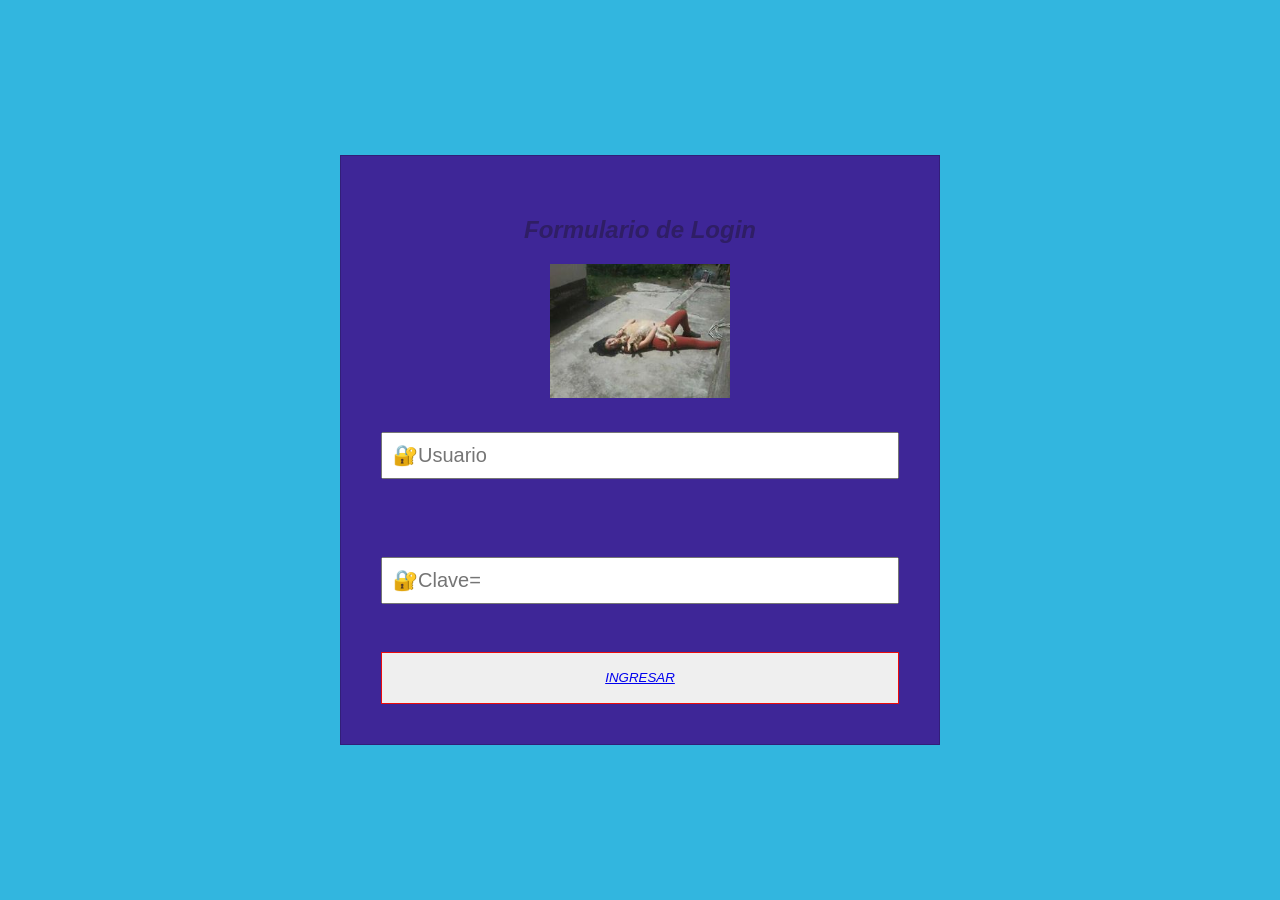
<file: funciones/index.html>
<!DOCTYPE html>
<html lang="en">
<head>
    <meta charset="UTF-8">
    <meta name="viewport" content="width=device-width, initial-scale=1.0">
    <meta http-equiv="X-UA-Compatible" content="ie=edge">
    <title>Formulario Login</title>
    <link rel="stylesheet" href="css1/estilos2login.css">
</head>
<body>
    <form action="">
       <i> <h2>Formulario de Login</h2></i>
        <center><img src="portafoliofinal/images/sary.jpg" alt="500" width="180" ></center>
        <input type="text" placeholder="&#128272;Usuario" name="usuario"><br>
        <input type="password" placeholder="&#128272;Clave=" name="clave" ><br>
        <button type="submit" ><a href="portafoliofinal/index2.html "</a> INGRESAR</button> 
          </form>
</body>
</html>
</file>
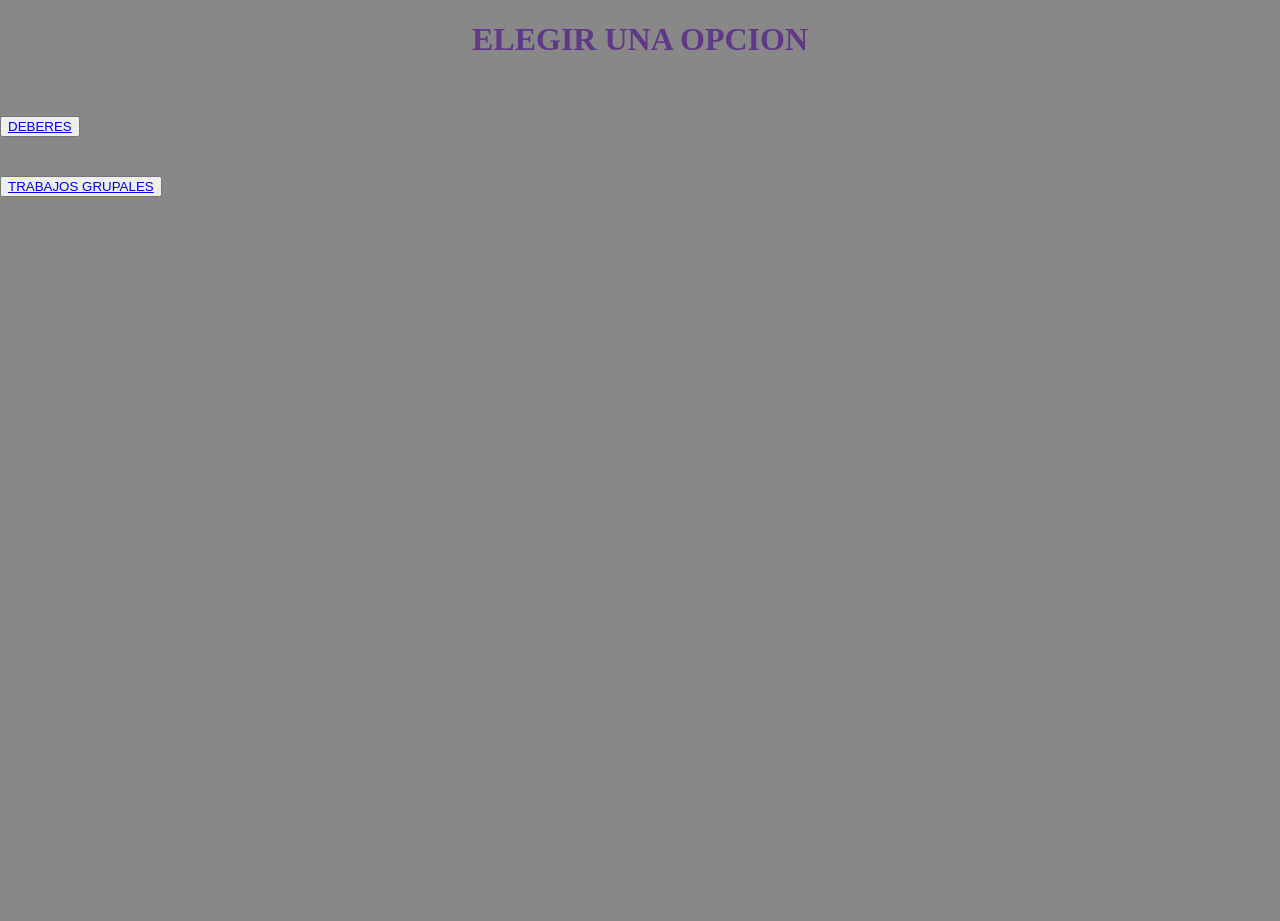
<file: funciones/portafoliofinal/aplicamoviles.html>
<!DOCTYPE html>
<html lang="en">

<head>
    <meta charset="UTF-8">
    <meta name="viewport" content="width=device-width, initial-scale=1.0">
    <meta http-equiv="X-UA-Compatible" content="ie=edge">
    <link rel="stylesheet" href="css/aplicaciones.css">
    <title>Aplicaciones Moviles</title>
</head>

<body>
    <form action="" class="formbox"></form>
    <h1 class="form-title">ELEGIR UNA OPCION</h1><br>
<br>

    <button type="submit"><a href="file:///C:/Users/PERSONAL/Desktop/proyectoFinal/portafoliofinal/deberes/registro.html" </a>
            DEBERES</button> <br>
            <h1></h1>
            <br>
     <button type="submit"><a href="file:///C:/Users/PERSONAL/Desktop/proyectoFinal/portafoliofinal/deberes/registro.html" </a>
                    TRABAJOS GRUPALES</button> <br>


</body>

</html>
</file>
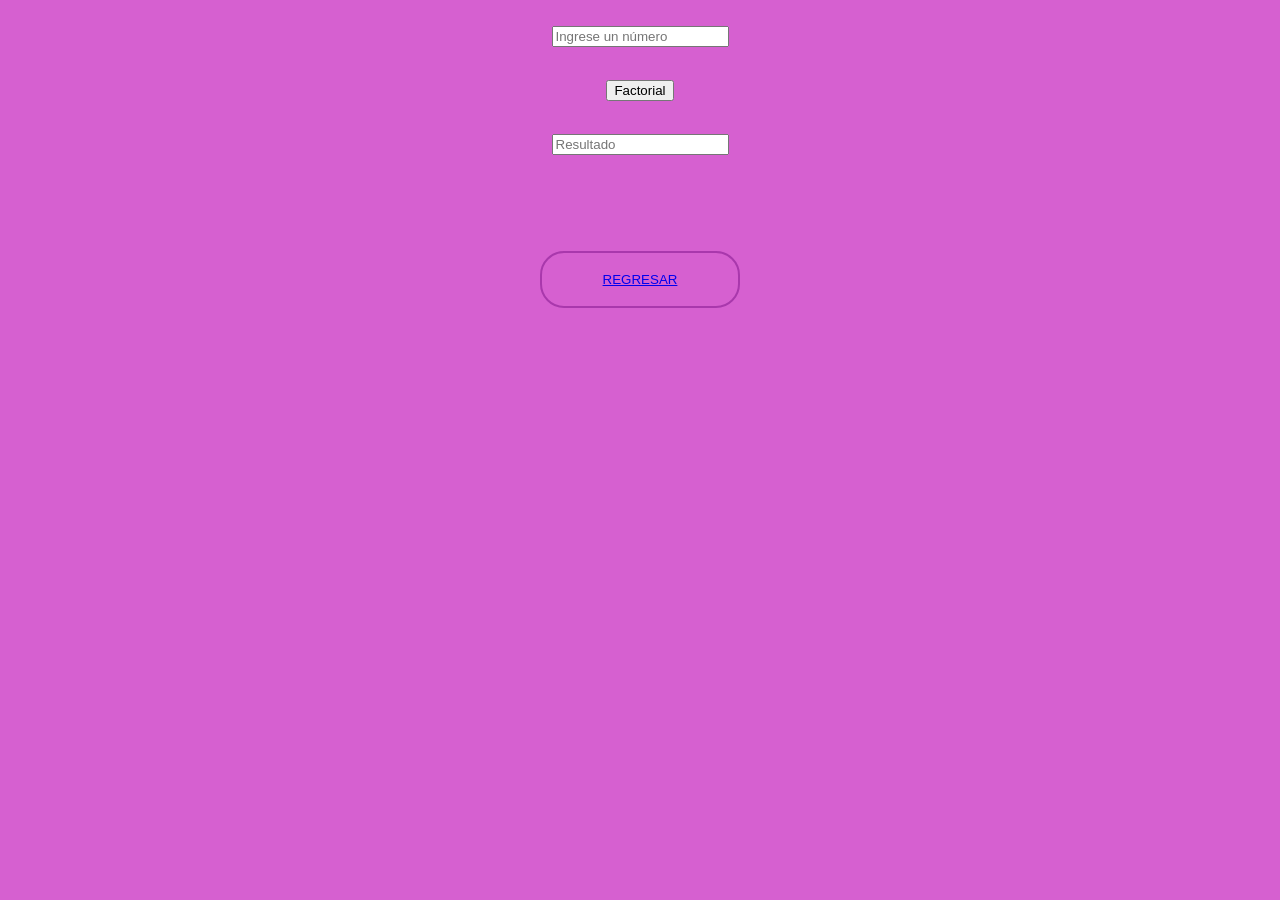
<file: funciones/portafoliofinal/deberes/deber1apli.html>
<!DOCTYPE html>
<html lang="en">
<head>
    <meta charset="UTF-8">
    <meta name="viewport" content="width=device-width, initial-scale=1.0">
    <meta http-equiv="X-UA-Compatible" content="ie=edge">
    <title>Document</title>
    <link rel="stylesheet" href="factorial.css">
    <script src="factorial.js"></script>
</head>
<body>
    
    <h2>
        <form action="" method="" name="miform">  
                <center>  
                <input type="text" name="numero" placeholder="Ingrese un número" />  
                <BR><BR> 
                    <input type="button" value="Factorial" Onclick="factorial(this.form);" />  
                    <BR><BR> 
                <input type="text" name="resultado" placeholder="Resultado" readonly="readonly" />  
                 
                </center>  
            </form>  

            <br>
            <br>
            <br>
            <button type="submit" ><a href="registro.html"</a> REGRESAR</button><br>
     
            </h2>
</body>
</html>
</file>
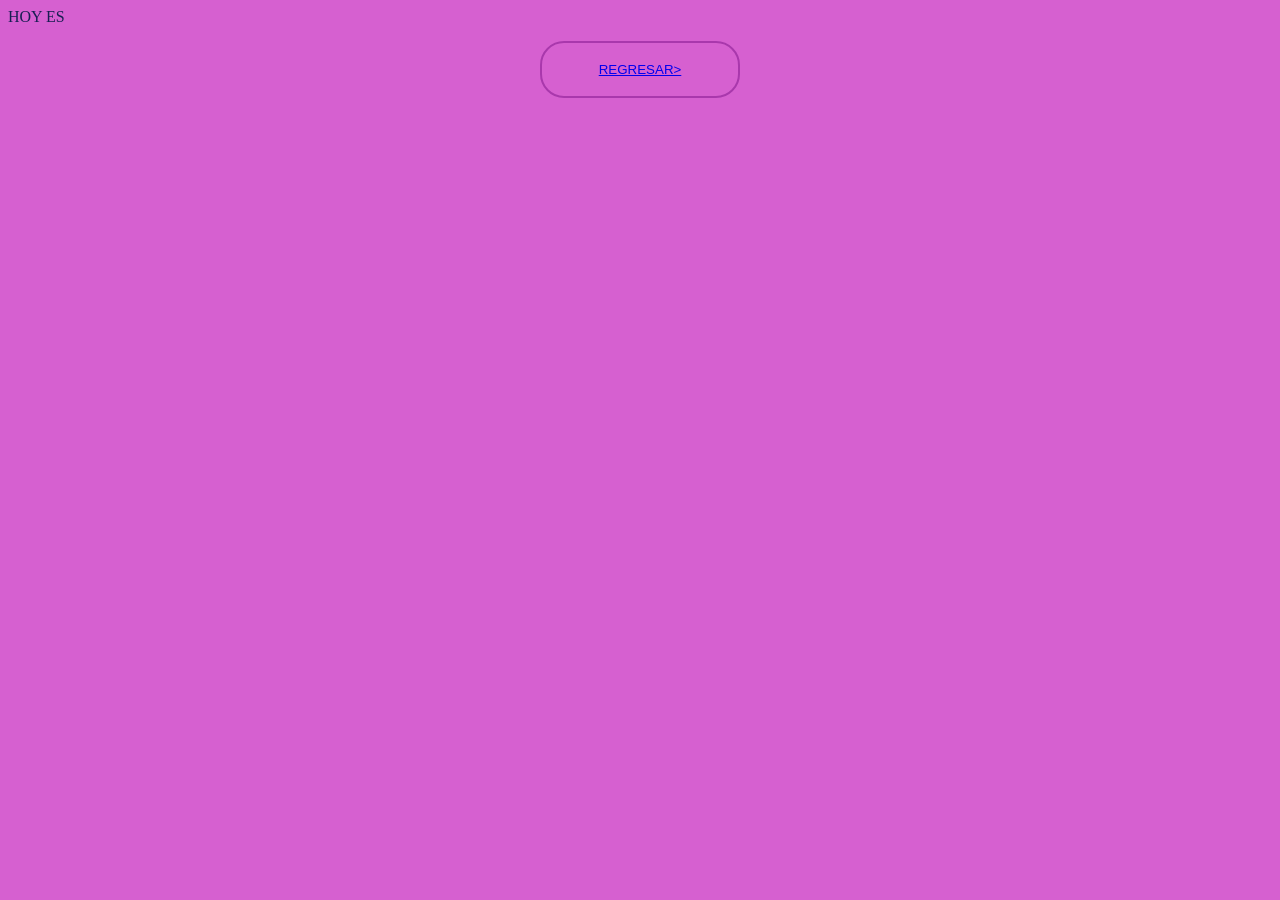
<file: funciones/portafoliofinal/deberes/fechaactual.html>
<!DOCTYPE html>
<html lang="en">
<head>
    <meta charset="UTF-8">
    <meta name="viewport" content="width=device-width, initial-scale=1.0">
    <meta http-equiv="X-UA-Compatible" content="ie=edge">
    <link rel="stylesheet" href="fechaactual.css">
    <title>Fecha Actual</title>
</head>
<body>
     HOY ES
        <script src="sumas.js"> </script>
            <button type="submit" ><a href="registro.html"</a> REGRESAR></button>

            <script>

           function fechaActual(){
    var fecha = new Date();
    document.write("hoy es:" + fecha.getDate() + '/' + (fecha.getMonth() + l)+'/'+  fecha.getUTCFullYear());
b
           }


</script>
</body>
</html>
</file>
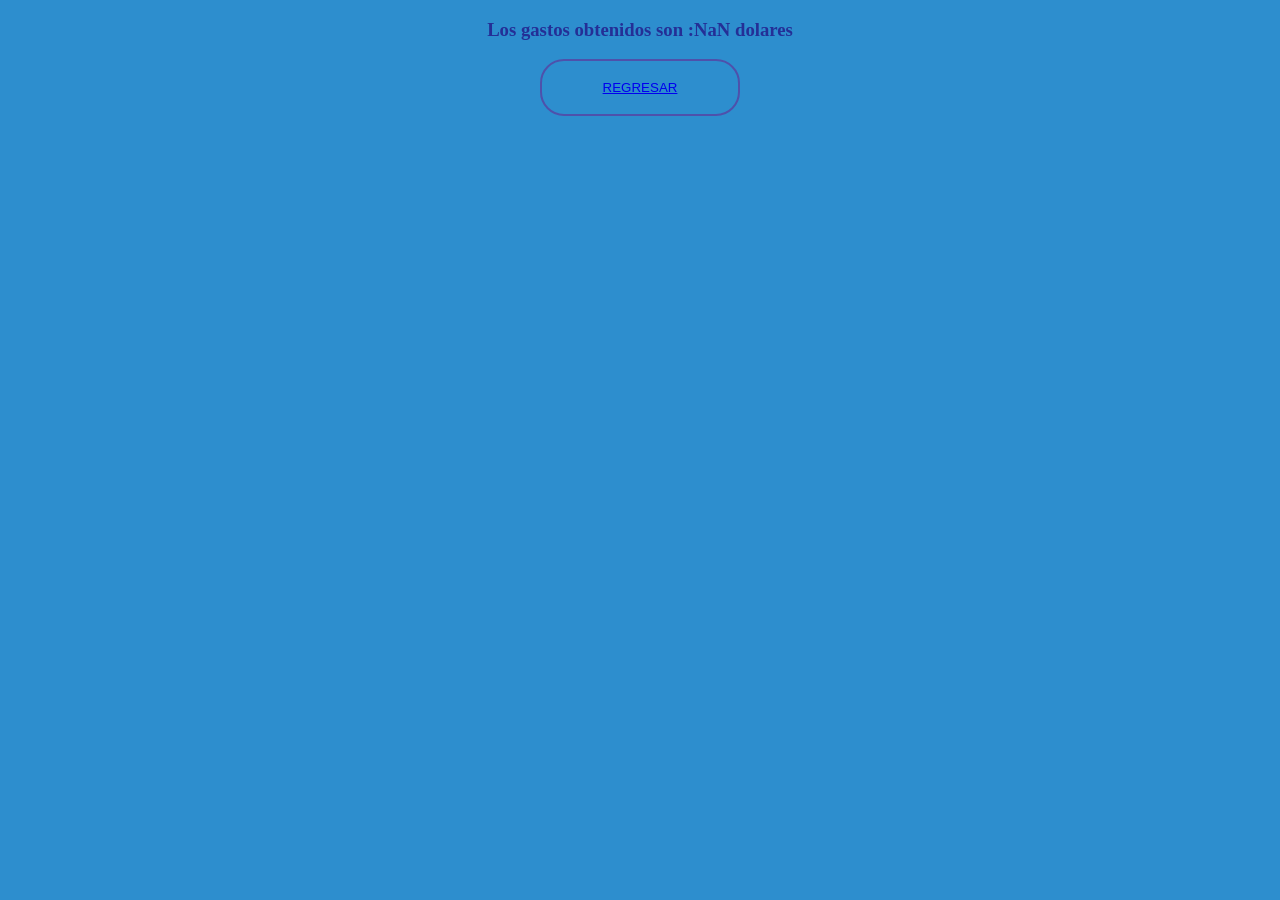
<file: funciones/portafoliofinal/deberes/gastos.html>
<!DOCTYPE html>
<html lang="en">

<head>
    <meta charset="UTF-8">
    <meta name="viewport" content="width=device-width, initial-scale=1.0">
    <meta http-equiv="X-UA-Compatible" content="ie=edge">
    <link rel="stylesheet" href="gastos.css">
    <title>Gastos</title>
</head>

<body>
    <center>
        
        <h3>
    <script>
        
        function calcularGastos() {

            var n2 = parseInt(prompt("Ingrese en valor pagado "));
            var n1 = parseInt(prompt("Ingrese el 2do valor pagado "));
            var n3 = parseInt(prompt("Ingrese el 3er valor pagado "));
            
            var s=n1+n2+n3;
            document.write("Los gastos obtenidos son  :" + s+ " dolares");

        }
        calcularGastos();
    </script>
</h3>
</center>
<button type="submit" ><a href="registro.html"</a> REGRESAR</button><br>
        

</body>

</html>
</file>
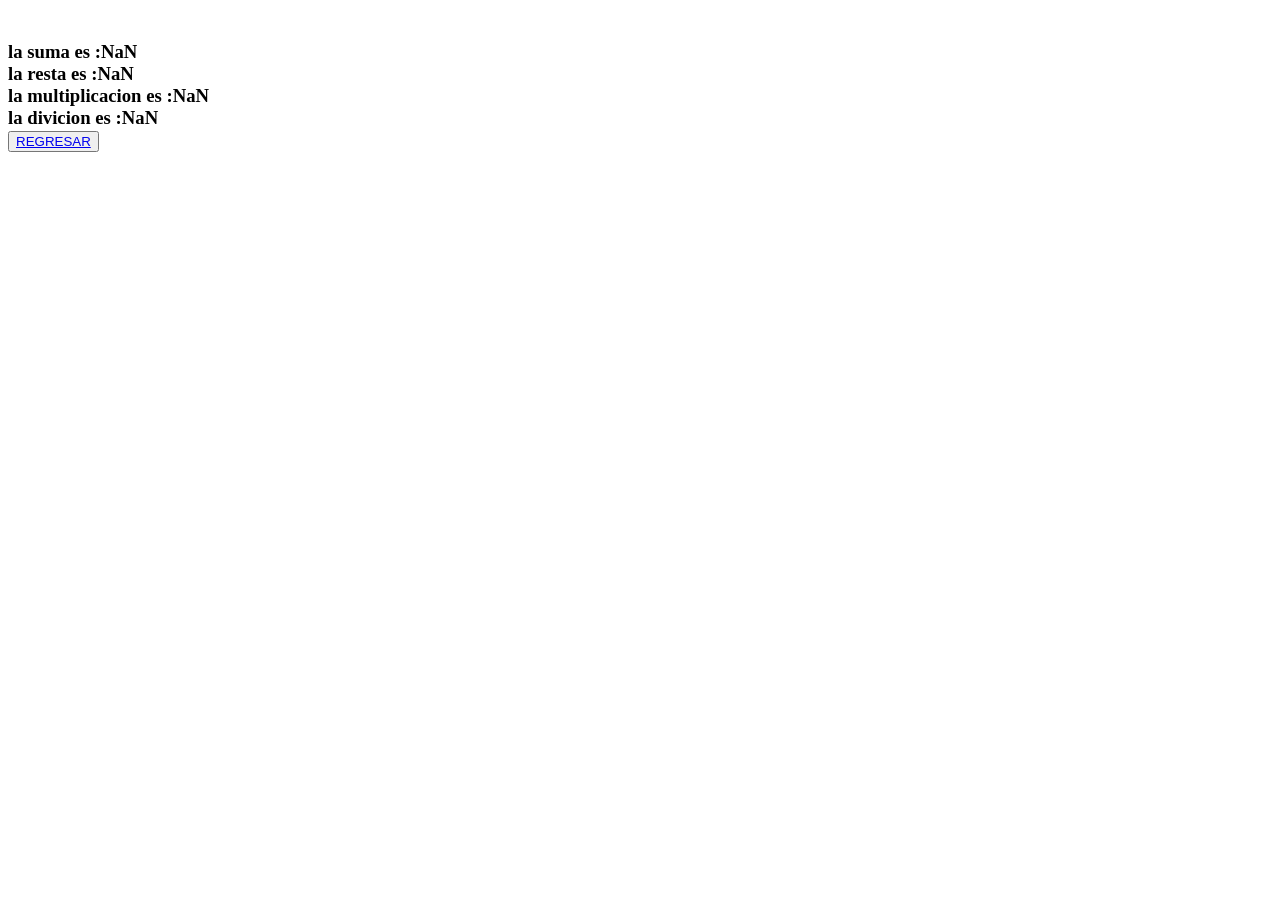
<file: funciones/portafoliofinal/deberes/suma.html>
<!DOCTYPE html>
<html lang="en">
<head>
    <meta charset="UTF-8">
    <meta name="viewport" content="width=device-width, initial-scale=1.0">
    <meta http-equiv="X-UA-Compatible" content="ie=edge">
    <title>Document</title>
</head>
<body>
        <script src="sumas.js"></script>
<h3>
        <script>
    
            // funcion de una suma 
            function suma() {
              var n2 = parseInt(prompt("Ingrese su numero 2 para la suma"));
                  var n1 = parseInt(prompt("Ingrese su numero 1 para la suma"));
                var s = n1 + n2;
                 document.write("<br>la suma es  :" + s);
            }
            suma();
            function resta() {
                var n1 = parseInt(prompt("Ingrese su numero 1 para la resta"));
                var n2 = parseInt(prompt("Ingrese su numero 2 para la resta"));
                var r = n1 - n2;
                document.write(" <br>la resta es :" + r);
            }
            resta();
            function multiplicacion() {
                var n1 = parseInt(prompt("Ingrese su numero 1 para la multiplicacion"));
                var n2 = parseInt(prompt("Ingrese su numero 2 para la multiplicacion"));
                var m = n1 * n2;
                document.write(" <br> la multiplicacion es :" + m);
            }
            multiplicacion();
            
            function divicion() {
                var n1 = parseInt(prompt("Ingrese su numero 1 para la division"));
                var n2 = parseInt(prompt("Ingrese su numero 2 para la division"));
                var d = n1 / n2;
                document.write(" <br>la divicion es  :" + d);
            }
            divicion();
        </script>
        <br>
        <button type="submit" ><a href="registro.html"</a> REGRESAR</button><br>
 
</h3>
</body>
</html>
</file>
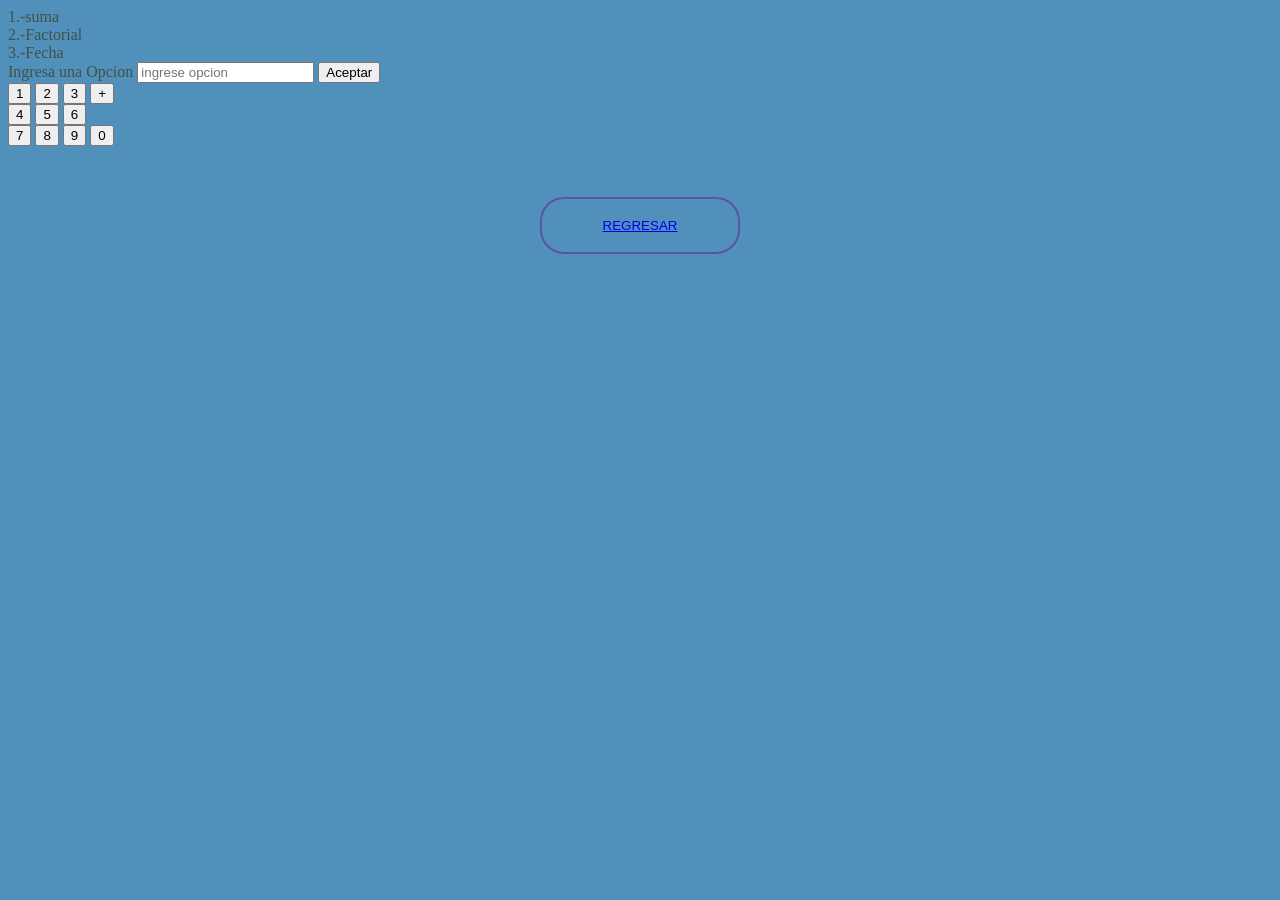
<file: funciones/portafoliofinal/deberes/sumas.html>
<!DOCTYPE html>
<html lang="en">
<head>
    <meta charset="UTF-8">
    <meta name="viewport" content="width=device-width, initial-scale=1.0">
    <meta http-equiv="X-UA-Compatible" content="ie=edge">
    <link rel="stylesheet" href="sumas.css">
    <title>Sumas</title>
</head>
<body>
       
        <script src="sumas.js"></script>
        <script src="funciones1.js"></script>
    <script>
    menu();
    </script>
    
        <form action="">
            Ingresa una Opcion
            <input type="text" placeholder="ingrese opcion" id="txtOp">
            <input type="button" value="Aceptar" onclick="casos()"><br>
            
            <input type="button" value="1" id="uno">
            <input type="button" value="2" id="dos">
            <input type="button" value="3"  id="tres"onclick="casos()">
            <input type="button" value="+"  id="suma" onclick="suma()"><br>
            <input type="button" value="4" id="cuatro" onclick="casos()">
            <input type="button" value="5" id="cinco" onclick="casos()">
            <input type="button" value="6" id="seis" onclick="casos()"><br>
            <input type="button" value="7" id="siete" onclick="casos()">
            <input type="button" value="8"  id="ocho"onclick="casos()">
            <input type="button" value="9" id="nueve" onclick="casos()">
            <input type="button" value="0"  id="cero" onclick="casos()"><br>
            
            <br>
            <br>
            


            <button type="submit" ><a href="registro.html"</a> REGRESAR</button><br>
        </form>
</body>
</html>
</file>
<file: funciones/css1/estilos2login.css>
*{
    margin: 0;
    padding: 0;
    font-family: sans-serif;
    box-sizing: border-box;
}

body{
    
   background: rgb(50, 182, 223);
    display: FLEX;
    min-height: 100vh;
}
form{
    margin: auto;
    width: 70%;
    max-width: 600px;
    background: #3e2697;
    padding:40px;
    border: 1px solid rgba(0,0,0,0.2);
} 
form button{
    width: 100%; 
    padding:15px;
    margin: auto;
    border: 1px solid rgba(0,0,0,0.2);
    font-style: italic;
    line-height: 1.5;
    border-color: #eb0c0c;
    
}
h2{
    text-align: center;
    margin-bottom: 20px;
    color: rgba(31, 22, 51, 0.5);
    margin-left: 20px;
    margin: 20px;
}
input{
    display: block;
    padding: 10px;
    width: 100%;
    margin: 30px 0;
    font-size: 20px;
}

input[type="submit"]{
    opacity: 1;
}

input[time="submit"]:active{
    transform: scale(0.95);
}
</file>
<file: funciones/portafoliofinal/css/aplicaciones.css>
body,html{
    height: 100%;
    background: #888888;
}
body{
    margin: 0%;
    padding: 0%;
    background: 4%;
    color: rgb(97, 55, 136);
    
    flex-direction: row;
    flex-wrap: wrap;
    justify-content: center;
    align-items: center 
}
.formbox{
    width: 500px;
    height: 100;
    background: #2a9daf52;
    text-align: center;
}
.formboxs button[type="submit"]{  
    border:0;
    background:none;
    display:block;
    margin:15px auto;
    padding:19px 17px;
    text-align:center;
    border:2px solid #750b8377;
    width: 200px;
    outline: #2f9ec0;
    color: rgb(74, 74, 212);
    border-radius: 24px;
    transform: 0,50s;
}
.form-boxs button[type="submit"]{
    border:0;
    background: #e09bd5;
    cursor:pointer;
    border: 2px solid;
    

}
h1{
    height: 100; 
    text-align: center;
}
</file>
<file: funciones/portafoliofinal/deberes/factorial.css>
body,html{
    background: #d660d0;
    color: rgb(24, 30, 83);
   
} 
body{
    margin: 0%;
    padding: 0%;
    background: 4%;
    color: rgb(174, 127, 219);
    display: flex;
    flex-direction: row;
    flex-wrap: wrap;
    justify-content: center;
    align-items: center 

}
button[type="submit"]{
    border:0;
    background:none;
    display:block;
    margin:15px auto;
    padding:19px 17px;
    text-align:center;
    border:2px solid #750b8377;
    width: 200px;
    outline: #2f9ec0;
    color: rgb(74, 74, 212);
    border-radius: 24px;
    transform: 0,50s;
}
</file>
<file: funciones/portafoliofinal/deberes/fechaactual.css>
body,html{
    background: #d660d0;
    color: rgb(24, 30, 83);
   
} 
button[type="submit"]{
    border:0;
    background:none;
    display:block;
    margin:15px auto;
    padding:19px 17px;
    text-align:center;
    border:2px solid #750b8377;
    width: 200px;
    outline: #2f9ec0;
    color: rgb(74, 74, 212);
    border-radius: 24px;
    transform: 0,50s;
}
</file>
<file: funciones/portafoliofinal/deberes/gastos.css>
body,html{
    background: #2d8ece;
    color: rgb(36, 47, 150);
   
} 
body{
    height: 34px;
}
button[type="submit"]{
    border:0;
    background:none;
    display:block;
    margin:15px auto;
    padding:19px 17px;
    text-align:center;
    border:2px solid #750b8377;
    width: 200px;
    outline: #2f9ec0;
    color: rgb(74, 74, 212);
    border-radius: 24px;
    transform: 0,50s;
}
</file>
<file: funciones/portafoliofinal/deberes/sumas.css>
body,html{
    background: #5190bb;
    color: rgb(64, 82, 69);
   
} 
button[type="submit"]{
    border:0;
    background:none;
    display:block;
    margin:15px auto;
    padding:19px 17px;
    text-align:center;
    border:2px solid #750b8377;
    width: 200px;
    outline: #2f9ec0;
    color: rgb(74, 74, 212);
    border-radius: 24px;
    transform: 0,50s;
}
</file>
